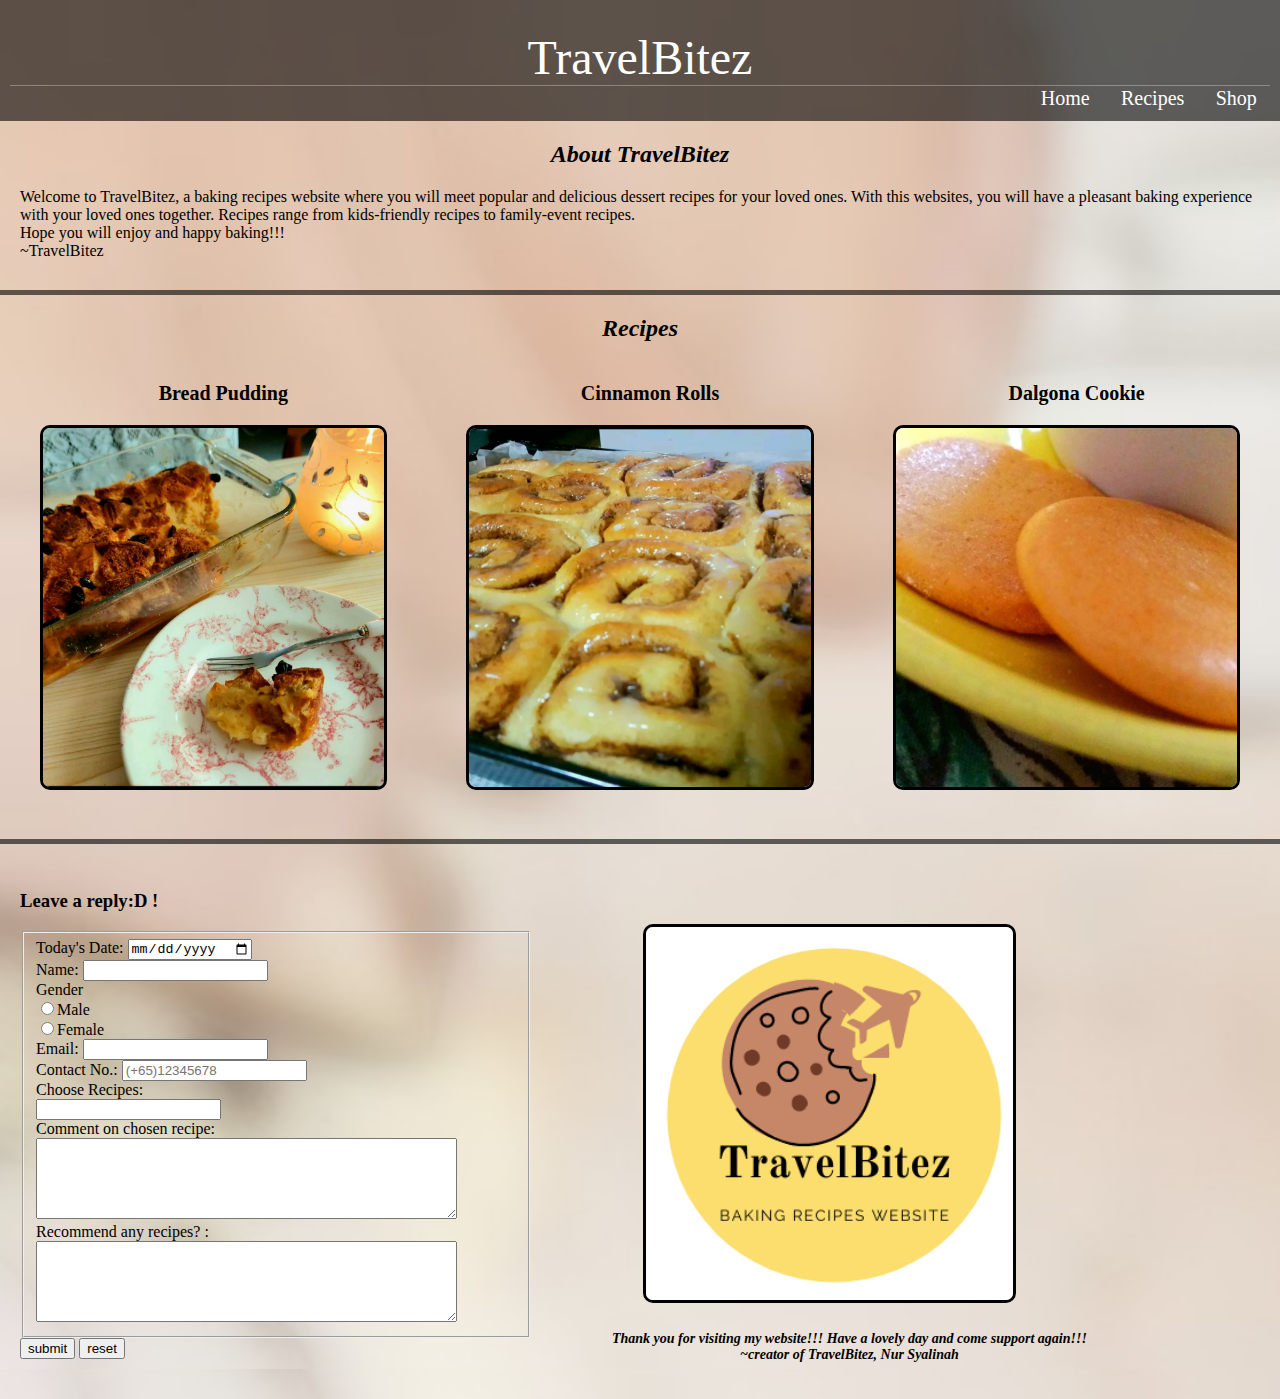
<file: index.html>
<!DOCTYPE html>
<html lang="en" dir="ltr">
  <head>
    <meta charset="utf-8">

    <title>TravelBitez</title>
    <link rel="stylesheet" href="page1.css">
  </head>
  <body>

      <header class="main-header">
        <h1>TravelBitez</h1>
        <nav class="navbar">
          <ul>
            <li><a href="index.html" class="current">Home</a></li>
            <li><a href="page2_1.html">Recipes</a></li>
            <li><a href="page3.html">Shop</a></li>
          </ul>
        </nav>
      </header>
      <h2>About TravelBitez</h2>
      <p>Welcome to TravelBitez, a baking recipes website where you will meet popular and delicious dessert recipes for your loved ones. With this websites, you will have a pleasant baking experience with your loved ones together. Recipes range from kids-friendly recipes to family-event recipes. <br>
      Hope you will enjoy and happy baking!!! <br>
    ~TravelBitez</p>
      <hr>
      <h2>Recipes</h2>
      <div class="images">
        <div class="colimg">
          <p>Bread Pudding</p>
          <img src="Images/Screenshot_20210714-102219_Instagram.jpg" style="width: 80%"; height="325" alt="">
        </div>
        <div class="colimg">
          <p>Cinnamon Rolls</p>
          <img src="Images/Screenshot_20210714-102227_Instagram.jpg" style='width: 80%'; height="325" alt="">
        </div>
        <div class="colimg">
          <p>Dalgona Cookie</p>
          <img src="Images/Screenshot_20210714-102234_Instagram.jpg" style="width: 80%"; height='325' alt="">
        </div>

      </div>
      <br>
      <hr>
      <div class="form1">
          <form method="get" action="FormProcessor2.html">
          <h3>Leave a reply:D !</h3>
          <fieldset>
            <label for="bdate">Today's Date:</label>
            <input type="date" id="bdate" name="bdate" value="" required / placeholder="dd/mm/yyyy">
            <br>
            <label for="names">Name:</label>
            <input type="text" id="names" name="names" value="" required/>
            <br>
            <label for="gender">Gender</label><br>
            <input type="radio" id='gender' name="gender" value="boy" required/>Male<br>
            <input type="radio" id="gender" name="gender" value="girl" required/>Female<br>
            <label for="email">Email:</label>
            <input type="text" id = "email" name="email" value="" required/><br>
            <label for="contact">Contact No.:</label>
            <input type="tel" id="contact" name="contact" value="" placeholder="(+65)12345678"  pattern="[0-9]{8}" required/>
            <br>
            <label for="recipe">Choose Recipes:</label> <br>
            <input list="recipes" id="recipe" name="recipe" required>
            <datalist id="recipes">
              <option value="Bread Pudding">
              <option value="Cinnamon Rolls">
              <option value="Dalgona Cookies">
            </datalist>
            <br>
            <label for="comment">Comment on chosen recipe:</label><br>
            <textarea id='comment' name="comment" rows="5" cols="50"></textarea>
            <br>
            <label for="feedback">Recommend any recipes? :</label><br>
            <textarea id='feedback' name="feedback" rows="5" cols="50"></textarea>

          </fieldset>
          <input type="submit" name="submit" value="submit">
          <input type="reset" name="reset" value="reset">
        </form>
      </div>
      <div class="logo">
        <div class="tblogo">
          <img src="Images/TravelBitez.png" alt="">
          <p>Thank you for visiting my website!!! Have a lovely day and come support again!!!<br>
          ~creator of TravelBitez, Nur Syalinah </p>
        </div>
      </div>

  </body>
</html>



<!-- Patch form with a form processor, and added description in recipes page -->
</file>
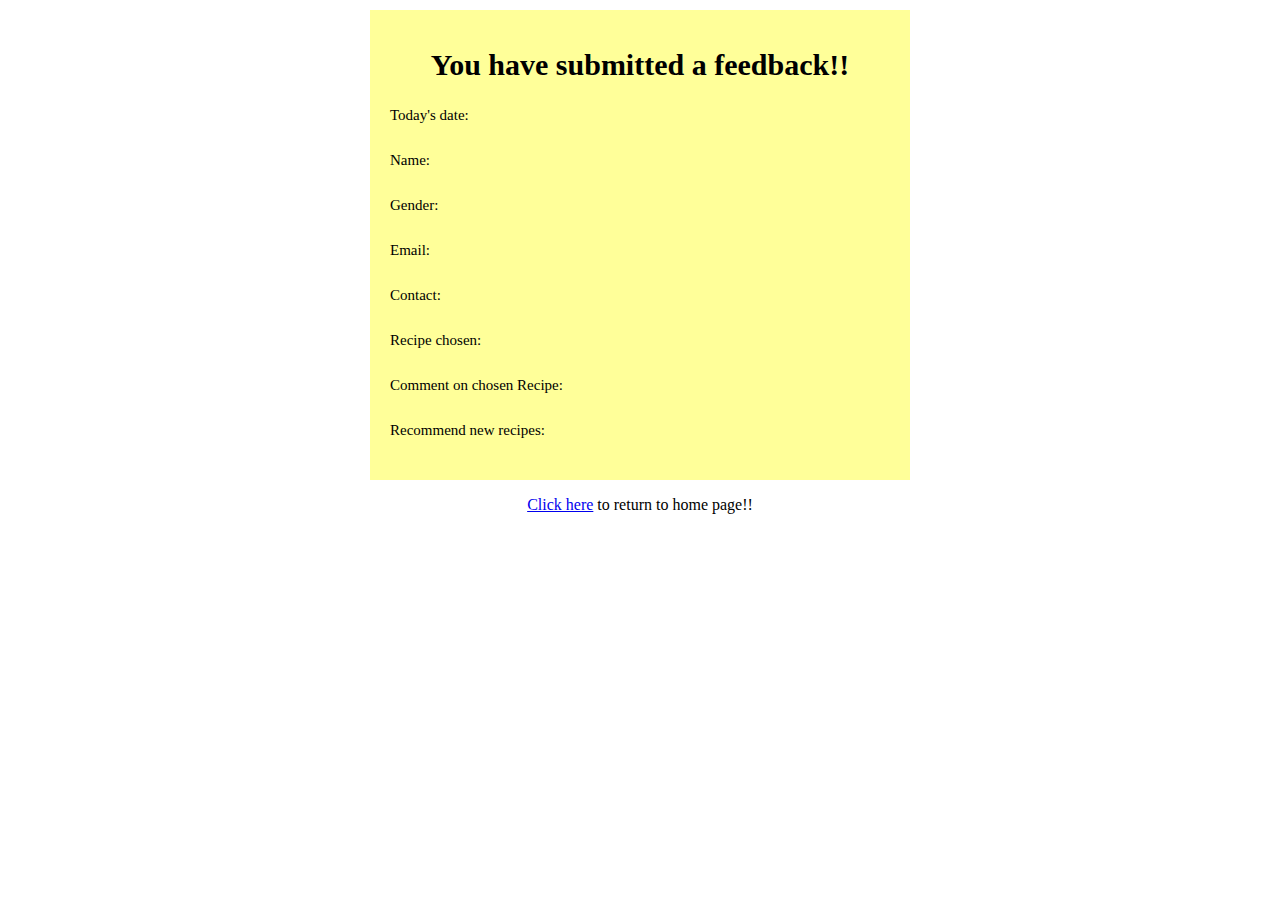
<file: FormProcessor2.html>
<!DOCTYPE html >
<html>
<head>
<title>Form Processor</title>
<style>
article {
		font-family:cursive;
		line-height:2em;
		font-size:15px;
		padding:20px;
		background-color:#FFFF99;
		margin:10px auto;
		width:500px;

}

 h1 { text-align:center }

.blank {
	font-weight:900;
}
.link{
	text-align: center;
}

</style>
</head>
<body>
<script type="text/javascript">
<!-- HIDE FROM INCOMPATIBLE BROWSERS

var formData = location.search;
formData = formData.substring(1, formData.length);
while (formData.indexOf("+") != -1) {
	formData = formData.replace("+", " ");
}
formData = unescape(formData);
var formArray = formData.split("&");
var para=new Array();
var age,color,gender;

function setColor(c){
	var allBlanks=document.getElementsByClassName("blank");

		for (i=0; i<allBlanks.length; i++)
			allBlanks[i].style.color=c;
}


// STOP HIDING FROM INCOMPATIBLE BROWSERS -->
</script>
<article>
<h1>You have submitted a feedback!!</h1>
<p>Today's date: <span id="bdate" class="blank"></span> </p>
<p>Name: <span id='names' class="blank"></span></p>
<p>Gender: <span id="gender" class="blank"></span></p>
<p>	Email: <span id="email" class="blank"></span> </p>
<p>Contact: <span id="contact" class="blank"></span> </p>
<p>Recipe chosen: <span id="recipe" class="blank"></span> </p>
<p>Comment on chosen Recipe: <span id="comment" class="blank"></span> </p>
<p>Recommend new recipes: <span id="feedback" class="blank"></span> </p>
</article>
<script>
for (var i=0; i < formArray.length; ++i) {

	para=formArray[i].split("=");

	switch (para[0]) {
		case "bdate": //d=para[1].split("-");
					  //document.getElementById("bdate").innerHTML=d[2]+"/"+d[1]+"/"+d[0];
					  dd=new Date(para[1]);
					  document.getElementById("bdate").innerHTML=dd.toDateString();
					  break;
	  case "names":
					document.getElementById("names").innerHTML=para[1];
					break

	  	break;
		case "gender":
					document.getElementById("gender").innerHTML=para[1];
					gender=para[1];
					break;
		case "email":
					document.getElementById("email").innerHTML=para[1];
					break;

		case "contact":
					document.getElementById("contact").innerHTML=para[1];
					break;

		case "recipe":
					document.getElementById("recipe").innerHTML=para[1];
					break;
	  case "comment":
					document.getElementById("comment").innerHTML=para[1];
					break;
		case "feedback":
					document.getElementById("feedback").innerHTML=para[1];
					break;

    }

}

setColor(color);

</script>
<div class="link">
	<p> <a href="index.html">Click here</a> to return to home page!!</p>
</div>

</body>
</html>
</file>
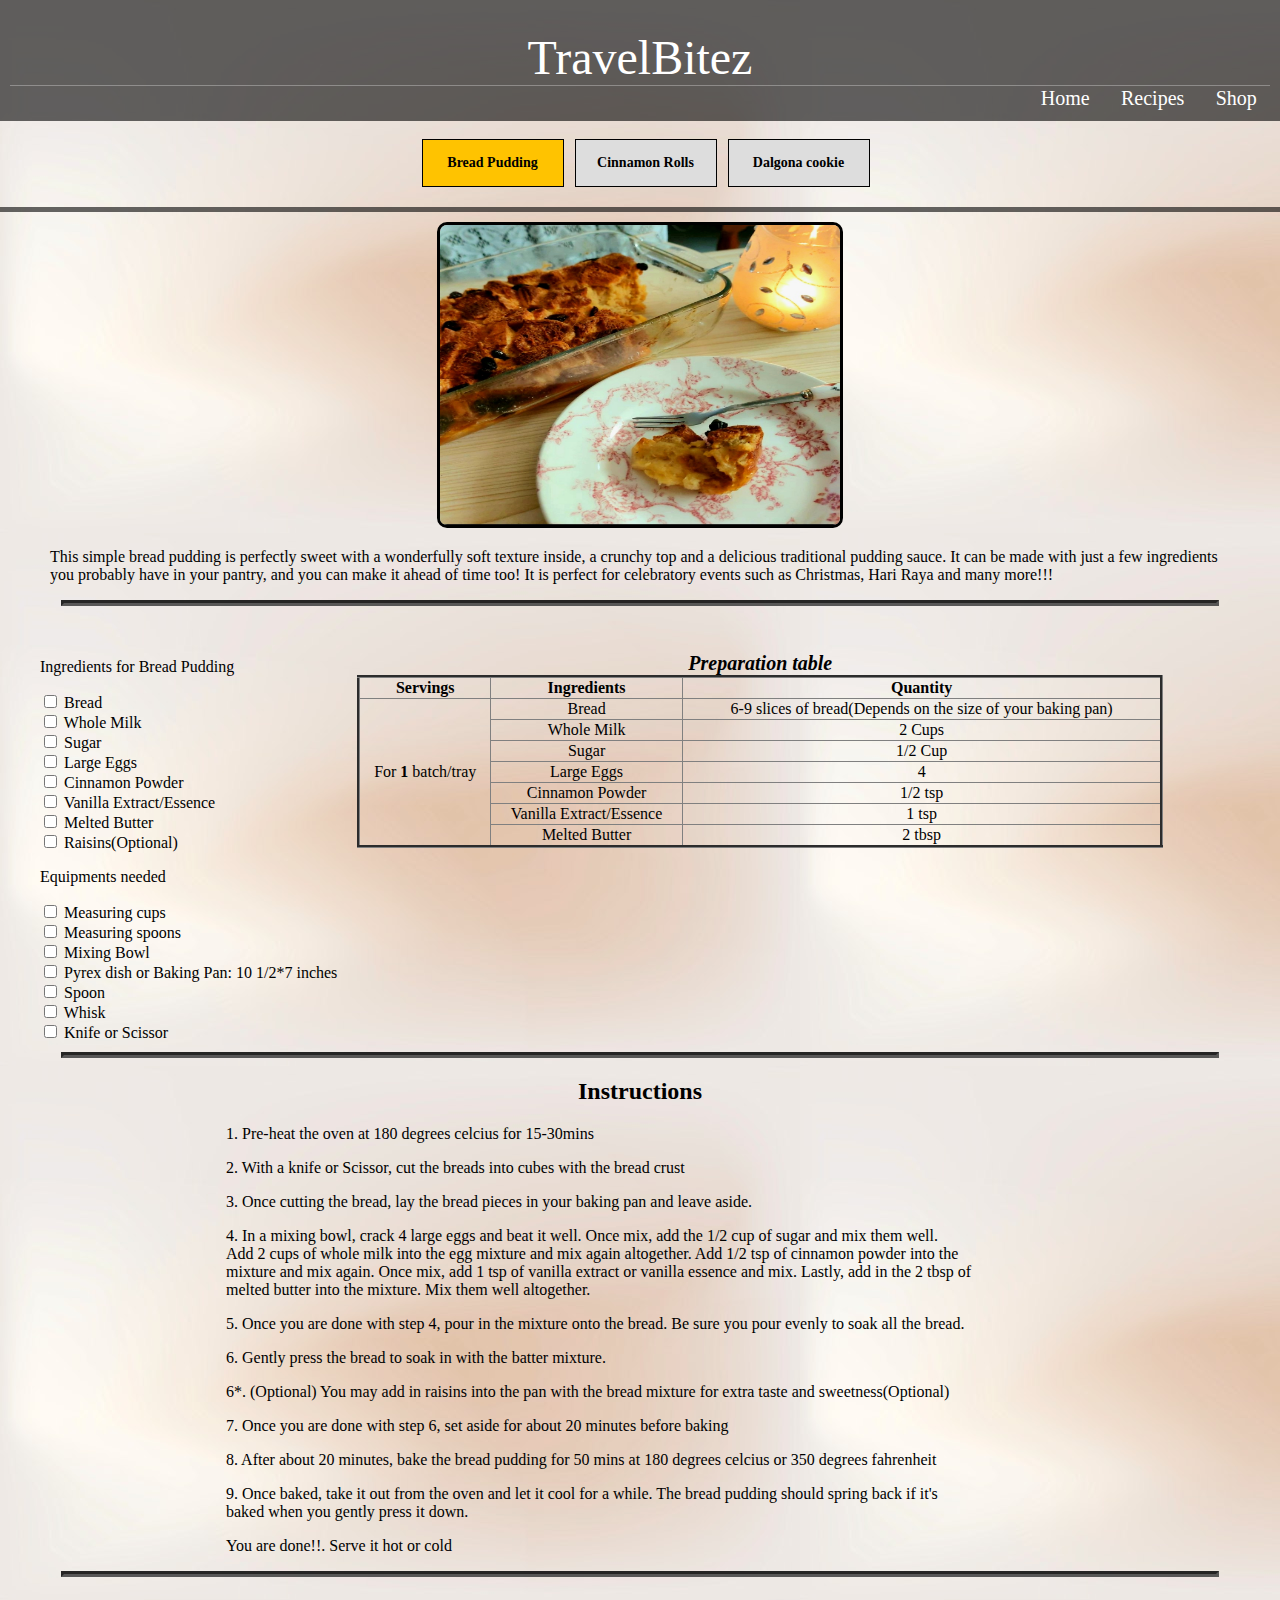
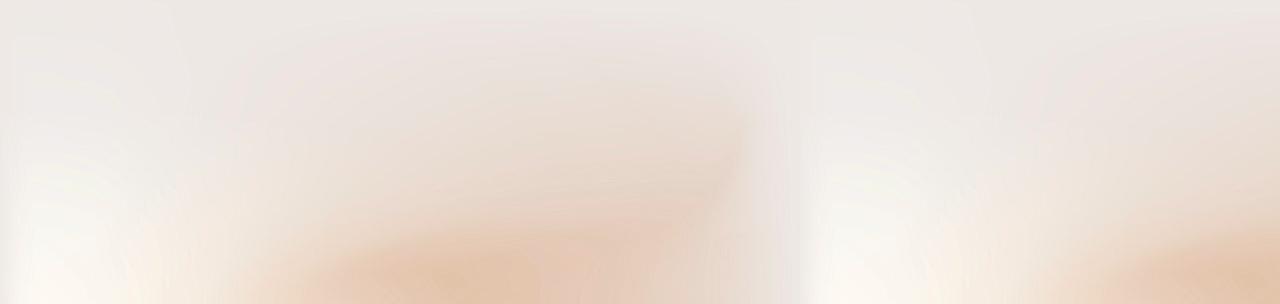
<file: page2_1.html>
<!DOCTYPE html>
<html lang="en" dir="ltr">
  <head>
    <meta charset="utf-8">
    <title>Bread Pudding</title>
    <link rel="stylesheet" href="page2.css">
  </head>
  <body>
    <header class="main-header">
      <h1>TravelBitez</h1>
      <nav class="navbar">
        <ul>
          <li><a href="index.html" class="">Home</a></li>
          <li><a href="page2_1.html">Recipes</a></li>
          <li><a href="page3.html">Shop</a></li>
        </ul>
      </nav>
    </header>
    <br>
    <div class="menu">

      <ul>
        <li><a href="#" class="active">Bread Pudding</a></li>
        <li><a href="page2_2.html" class="">Cinnamon Rolls</a></li>
        <li><a href="page2_3.html" class="">Dalgona cookie</a></li>
      </ul>

    </div>
    <br>
    <div class="image">
      <div class="img1">
        <img src="Images/Screenshot_20210714-102219_Instagram.jpg" id = 'images' width=300 height=250 ; alt="">
      </div>
    </div>

    <div class="desc">
      <p>This simple bread pudding is perfectly sweet with a wonderfully soft texture inside, a crunchy top and a delicious traditional pudding sauce. It can be made with just a few ingredients you probably have in your pantry, and you can make it ahead of time too! It is perfect for celebratory events such as Christmas, Hari Raya and many more!!!
    </p>
    </div>

<hr>
    <br>
    <div class="checklist">
      <p>Ingredients for Bread Pudding</p>
      <input type="checkbox" id="ingredient1"name="ingredient1" value="">
      <label for="ingredient1">Bread</label><br>
      <input type="checkbox" id="ingredient2"name="ingredient2" value="">
      <label for="ingredient2">Whole Milk</label><br>
      <input type="checkbox" id="ingredient3"name="ingredient3" value="">
      <label for="ingredient3">Sugar</label><br>
      <input type="checkbox" id="ingredient4"name="ingredient4" value="">
      <label for="ingredient4">Large Eggs</label><br>
      <input type="checkbox" id="ingredient5"name="ingredient5" value="">
      <label for="ingredient5">Cinnamon Powder</label><br>
      <input type="checkbox" id="ingredient6"name="ingredient6" value="">
      <label for="ingredient5">Vanilla Extract/Essence</label><br>
      <input type="checkbox" id="ingredient7"name="ingredient7" value="">
      <label for="ingredient5">Melted Butter</label><br>
      <input type="checkbox" id="ingredient8"name="ingredient8" value="">
      <label for="ingredient5">Raisins(Optional)</label><br>
      <p>Equipments needed</p>
      <input type="checkbox" name="item1" value="">
      <label for="item1">Measuring cups</label><br>
      <input type="checkbox" name="item2" value="">
      <label for="item2">Measuring spoons</label><br>
      <input type="checkbox" name="item3" value="">
      <label for="item3">Mixing Bowl</label><br>
      <input type="checkbox" name="item4" value="">
      <label for="item4">Pyrex dish or Baking Pan: 10 1/2*7 inches</label><br>
      <input type="checkbox" name="item5" value="">
      <label for="item5">Spoon</label><br>
      <input type="checkbox" name="item6" value="">
      <label for="item6">Whisk</label><br>
      <input type="checkbox" name="item7" value="">
      <label for="item7">Knife or Scissor</label><br>
    </div>

    <div class="table">
      <table border="1" style="min-width:65%">
        <caption style="font-weight:bold;font-style:italic;font-size:20px">Preparation table</caption>
        <tr>
          <th>Servings</th>
          <th>Ingredients</th>
          <th>Quantity</th>
        </tr>

        <tr>
          <td rowspan="16">For <span style="font-weight:bold">1</span> batch/tray</td>
          <td>Bread</td>
          <td>6-9 slices of bread(Depends on the size of your baking pan)</td>
        </tr>
        <tr>
          <td>Whole Milk</td>
          <td>2 Cups</td>
        </tr>
        <tr>
          <td>Sugar</td>
          <td>1/2 Cup</td>
        </tr>
        <tr>
          <td>Large Eggs</td>
          <td>4</td>
        </tr>
        <tr>
          <td>Cinnamon Powder</td>
          <td>1/2 tsp</td>
        </tr>
        <tr>
          <td>Vanilla Extract/Essence</td>
          <td>1 tsp</td>
        </tr>
        <tr>
          <td>Melted Butter</td>
          <td>2 tbsp</td>
        </tr>

      </table>

    </div>
    <hr>
    <h2>Instructions</h2>
    <div class="steps">
      <p>1. Pre-heat the oven at 180 degrees celcius for 15-30mins</p>
      <p>2. With a knife or Scissor, cut the breads into cubes with the bread crust</p>
      <p>3. Once cutting the bread, lay the bread pieces in your baking pan and leave aside.</p>
      <p>4. In a mixing bowl, crack 4 large eggs and beat it well. Once mix, add the 1/2 cup of sugar and mix them well. <br>
        Add 2 cups of whole milk into the egg mixture and mix again altogether. Add 1/2 tsp of cinnamon powder into the <br>
        mixture and mix again. Once mix, add 1 tsp of vanilla extract or vanilla essence and mix. Lastly, add in the 2 tbsp of <br>
        melted butter into the mixture. Mix them well altogether.</p>
      <p>5. Once you are done with step 4, pour in the mixture onto the bread. Be sure you pour evenly to soak all the bread.</p>
      <p>6. Gently press the bread to soak in with the batter mixture.</p>
      <p>6*. (Optional) You may add in raisins into the pan with the bread mixture for extra taste and sweetness(Optional) </p>
      <p>7. Once you are done with step 6, set aside for about 20 minutes before baking</p>
      <p>8. After about 20 minutes, bake the bread pudding for 50 mins at 180 degrees celcius or 350 degrees fahrenheit</p>
      <p>9. Once baked, take it out from the oven and let it cool for a while. The bread pudding should spring back if it's <br>
      baked when you gently press it down.</p>
      <p>You are done!!. Serve it hot or cold</p>


    </div>

  <hr>
  <iframe width="560" height="315" src="https://www.youtube.com/embed/v9KDlxIkH5I" title="YouTube video player" frameborder="0" allow="accelerometer; autoplay; clipboard-write; encrypted-media; gyroscope; picture-in-picture" allowfullscreen>
  </iframe>
  </body>
</html>
</file>
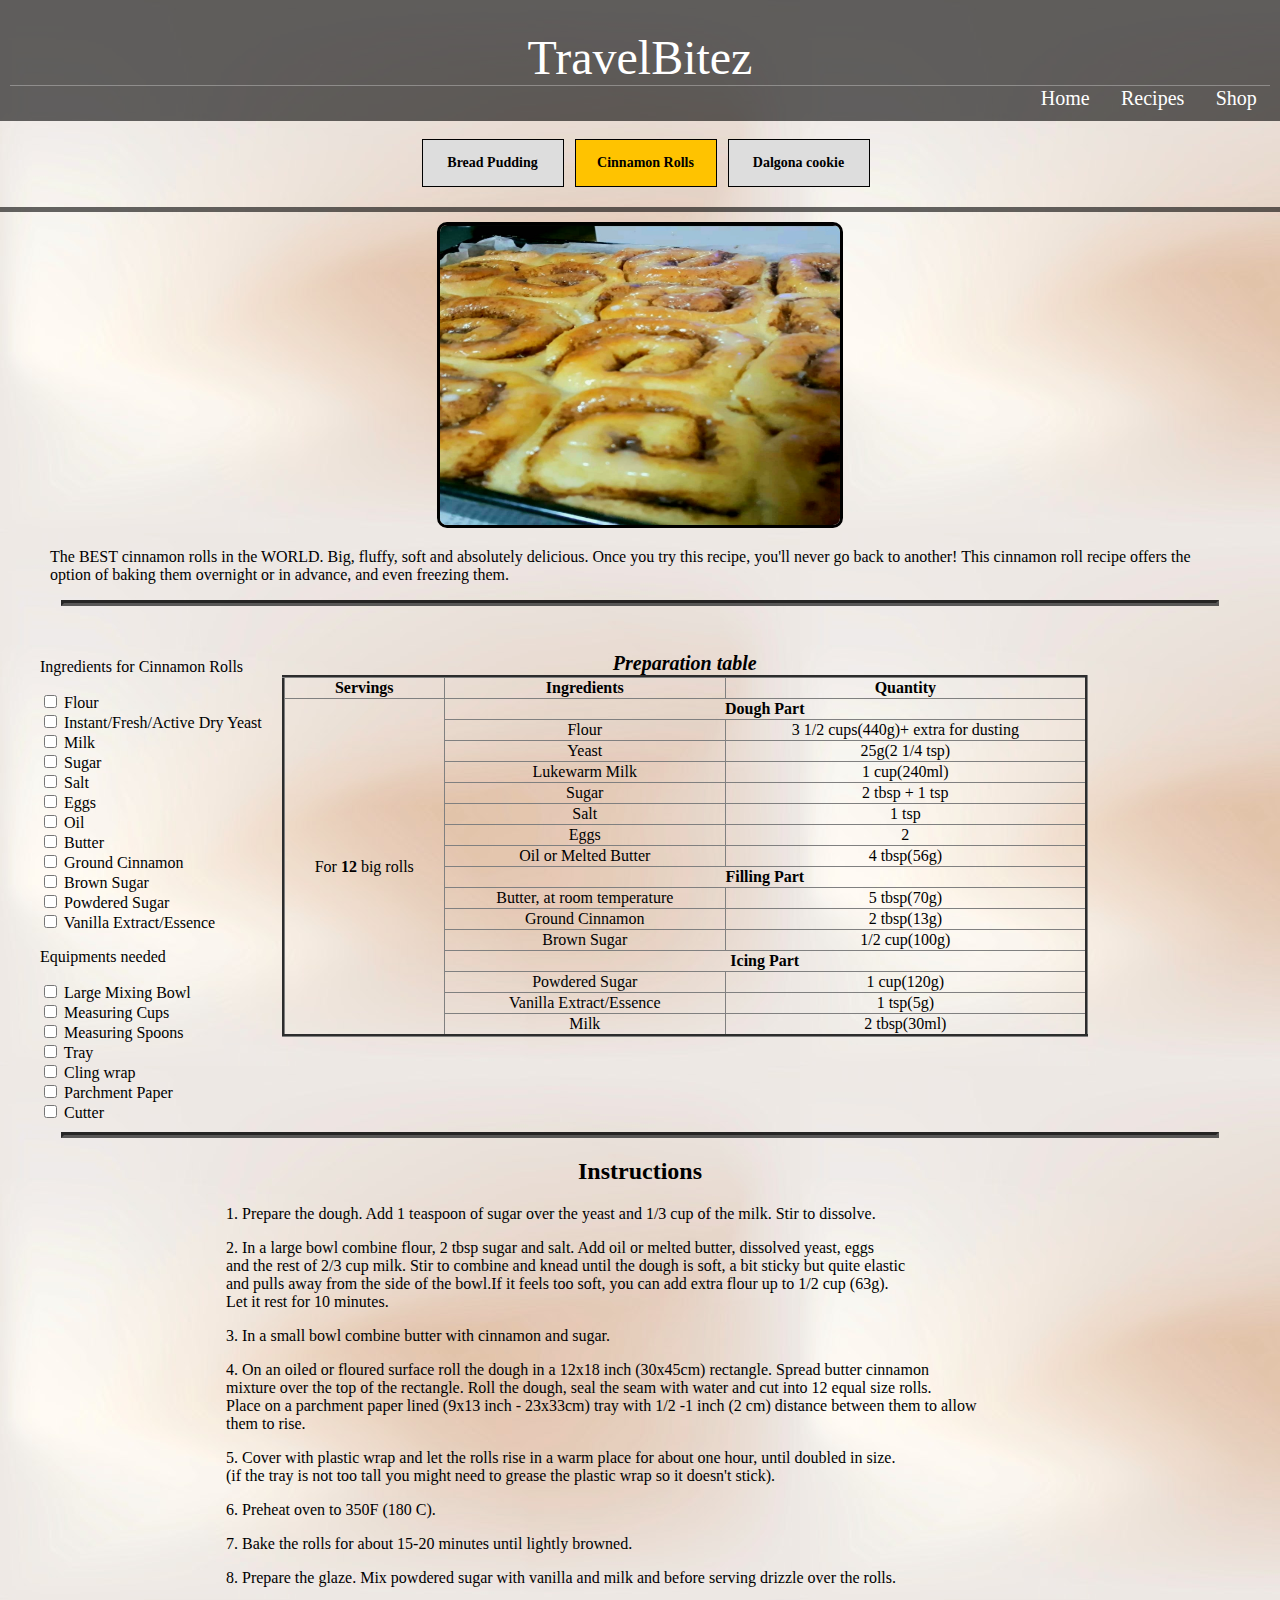
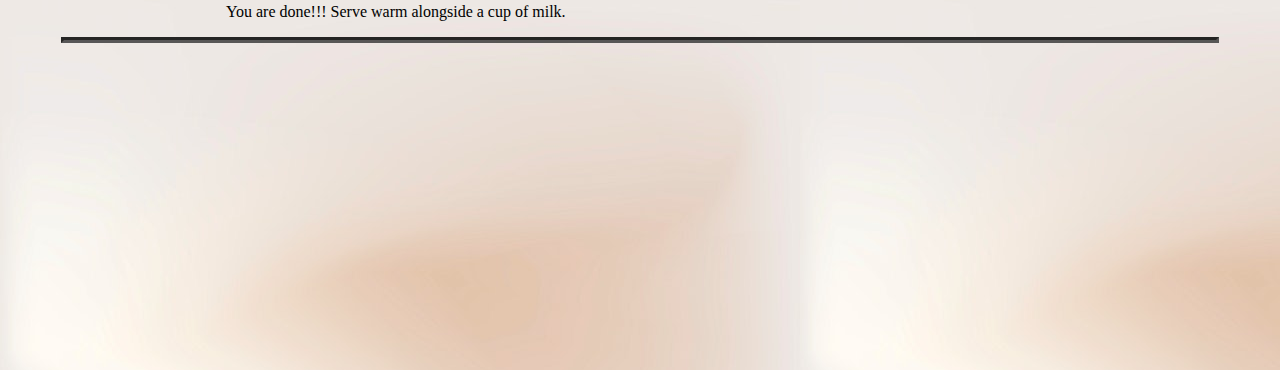
<file: page2_2.html>
<!DOCTYPE html>
<html lang="en" dir="ltr">
  <head>
    <meta charset="utf-8">
    <title>Cinnamon rolls</title>
    <link rel="stylesheet" href="page2.css">
  </head>
  <body>

    <header class="main-header">
      <h1>TravelBitez</h1>
      <nav class="navbar">
        <ul>
          <li><a href="index.html" class="">Home</a></li>
          <li><a href="page2_1.html">Recipes</a></li>
          <li><a href="page3.html">Shop</a></li>
        </ul>
      </nav>
    </header>
    <br>
    <div class="menu">

      <ul>
        <li><a href="page2_1.html" class="">Bread Pudding</a></li>
        <li><a href="#" class="active">Cinnamon Rolls</a></li>
        <li><a href="page2_3.html" class="">Dalgona cookie</a></li>
      </ul>

    </div>
    <br>
    <div class="image">
      <div class="img1">
        <img src="Images/Screenshot_20210714-102227_Instagram.jpg" id = 'images' width=300 height=250 ; alt="">

      </div>

    </div>
    <div class="desc">
      <p>The BEST cinnamon rolls in the WORLD. Big, fluffy, soft and absolutely delicious. Once you try this recipe, you'll never go back to another! This cinnamon roll recipe offers the option of baking them overnight or in advance, and even freezing them.</p>
    </div>
<hr>
    <br>
    <div class="checklist">
      <p>Ingredients for Cinnamon Rolls</p>
      <input type="checkbox" id="ingredient1"name="ingredient1" value="">
      <label for="ingredient1">Flour</label><br>
      <input type="checkbox" id="ingredient2"name="ingredient2" value="">
      <label for="ingredient2">Instant/Fresh/Active Dry Yeast</label><br>
      <input type="checkbox" id="ingredient3"name="ingredient3" value="">
      <label for="ingredient3">Milk</label><br>
      <input type="checkbox" id="ingredient4"name="ingredient4" value="">
      <label for="ingredient4">Sugar</label><br>
      <input type="checkbox" id="ingredient5"name="ingredient5" value="">
      <label for="ingredient5">Salt</label><br>
      <input type="checkbox" id="ingredient6"name="ingredient5" value="">
      <label for="ingredient5">Eggs</label><br>
      <input type="checkbox" id="ingredient7"name="ingredient5" value="">
      <label for="ingredient5">Oil</label><br>
      <input type="checkbox" id="ingredient8"name="ingredient5" value="">
      <label for="ingredient5">Butter</label><br>
      <input type="checkbox" id="ingredient9"name="ingredient5" value="">
      <label for="ingredient5">Ground Cinnamon</label><br>
      <input type="checkbox" id="ingredient10"name="ingredient5" value="">
      <label for="ingredient5">Brown Sugar</label><br>
      <input type="checkbox" id="ingredient11"name="ingredient5" value="">
      <label for="ingredient5">Powdered Sugar</label><br>
      <input type="checkbox" id="ingredient12"name="ingredient5" value="">
      <label for="ingredient5">Vanilla Extract/Essence</label><br>

      <p>Equipments needed</p>
      <input type="checkbox" name="item1" value="">
      <label for="item1">Large Mixing Bowl</label><br>
      <input type="checkbox" name="item2" value="">
      <label for="item2">Measuring Cups</label><br>
      <input type="checkbox" name="item3" value="">
      <label for="item3">Measuring Spoons</label><br>
      <input type="checkbox" name="item4" value="">
      <label for="item4">Tray</label><br>
      <input type="checkbox" name="item5" value="">
      <label for="item5">Cling wrap</label><br>
      <input type="checkbox" name="item6" value="">
      <label for="item6">Parchment Paper</label><br>
      <input type="checkbox" name="item7" value="">
      <label for="item6">Cutter</label><br>
    </div>

    <div class="table">
      <table border="1" style="min-width:65%">
        <caption style="font-weight:bold;font-style:italic;font-size:20px">Preparation table</caption>
        <tr>
          <th>Servings</th>
          <th>Ingredients</th>
          <th>Quantity</th>
        </tr>

        <tr>
          <td rowspan="16">For <span style="font-weight:bold">12</span> big rolls</td>
          <td colspan="2" style="font-weight:bold">Dough Part</td>
        </tr>
        <tr>
          <td>Flour</td>
          <td>3 1/2 cups(440g)+ extra for dusting</td>
        </tr>
        <tr>
          <td>Yeast</td>
          <td>25g(2 1/4 tsp)</td>
        </tr>
        <tr>
          <td>Lukewarm Milk</td>
          <td>1 cup(240ml)</td>
        </tr>
        <tr>
          <td>Sugar</td>
          <td>2 tbsp + 1 tsp</td>
        </tr>
        <tr>
          <td>Salt</td>
          <td>1 tsp</td>
        </tr>
        <tr>
          <td>Eggs</td>
          <td>2</td>
        </tr>
        <tr>
          <td>Oil or Melted Butter</td>
          <td>4 tbsp(56g)</td>
        </tr>
        <tr>
          <td colspan="2" style="font-weight:bold">Filling Part</td>
        </tr>
        <tr>
          <td>Butter, at room temperature</td>
          <td>5 tbsp(70g)</td>
        </tr>
        <tr>
          <td>Ground Cinnamon</td>
          <td>2 tbsp(13g)</td>
        </tr>
        <tr>
          <td>Brown Sugar</td>
          <td>1/2 cup(100g)</td>
        </tr>
        <tr>
          <td colspan="2" style="font-weight:bold">Icing Part</td>
        </tr>
        <tr>
          <td>Powdered Sugar</td>
          <td>1 cup(120g)</td>
        </tr>
        <tr>
          <td>Vanilla Extract/Essence</td>
          <td>1 tsp(5g)</td>
        </tr>
        <tr>
          <td>Milk</td>
          <td>2 tbsp(30ml)</td>
        </tr>
      </table>

    </div>
    <br>
    <hr>
    <h2>Instructions</h2>
    <div class="steps">

      <p>1. Prepare the dough. Add 1 teaspoon of sugar over the yeast and 1/3 cup of the milk. Stir to dissolve.</p>
      <p>2. In a large bowl combine flour, 2 tbsp sugar and salt. Add oil or melted butter, dissolved yeast, eggs <br>
        and the rest of 2/3 cup milk. Stir to combine and knead until the dough is soft, a bit sticky but quite elastic <br>
        and pulls away from the side of the bowl.If it feels too soft, you can add extra flour up to 1/2 cup (63g). <br>
        Let it rest for 10 minutes.</p>
      <p>3. In a small bowl combine butter with cinnamon and sugar.</p>
      <p>4. On an oiled or floured surface roll the dough in a 12x18 inch (30x45cm) rectangle. Spread butter cinnamon <br>
         mixture over the top of the rectangle. Roll the dough, seal the seam with water and cut into 12 equal size rolls.<br>
         Place on a parchment paper lined (9x13 inch - 23x33cm) tray with 1/2 -1 inch (2 cm) distance between them to allow <br>
         them to rise.</p>

      <p>5.  Cover with plastic wrap and let the rolls rise in a warm place for about one hour, until doubled in size. <br>
        (if the tray is not too tall you might need to grease the plastic wrap so it doesn't stick).</p>
      <p>6. Preheat oven to 350F (180 C).</p>
      <p>7. Bake the rolls for about 15-20 minutes until lightly browned.</p>
      <p>8. Prepare the glaze. Mix powdered sugar with vanilla and milk and before serving drizzle over the rolls.</p>
      <p>You are done!!! Serve warm alongside a cup of milk.</p>

    </div>

    <hr>
    <iframe width="560" height="315" src="https://www.youtube.com/embed/BGZ21ERf9u8" title="YouTube video player" frameborder="0" allow="accelerometer; autoplay; clipboard-write; encrypted-media; gyroscope; picture-in-picture" allowfullscreen>
    </iframe>
  </body>
</html>
</file>
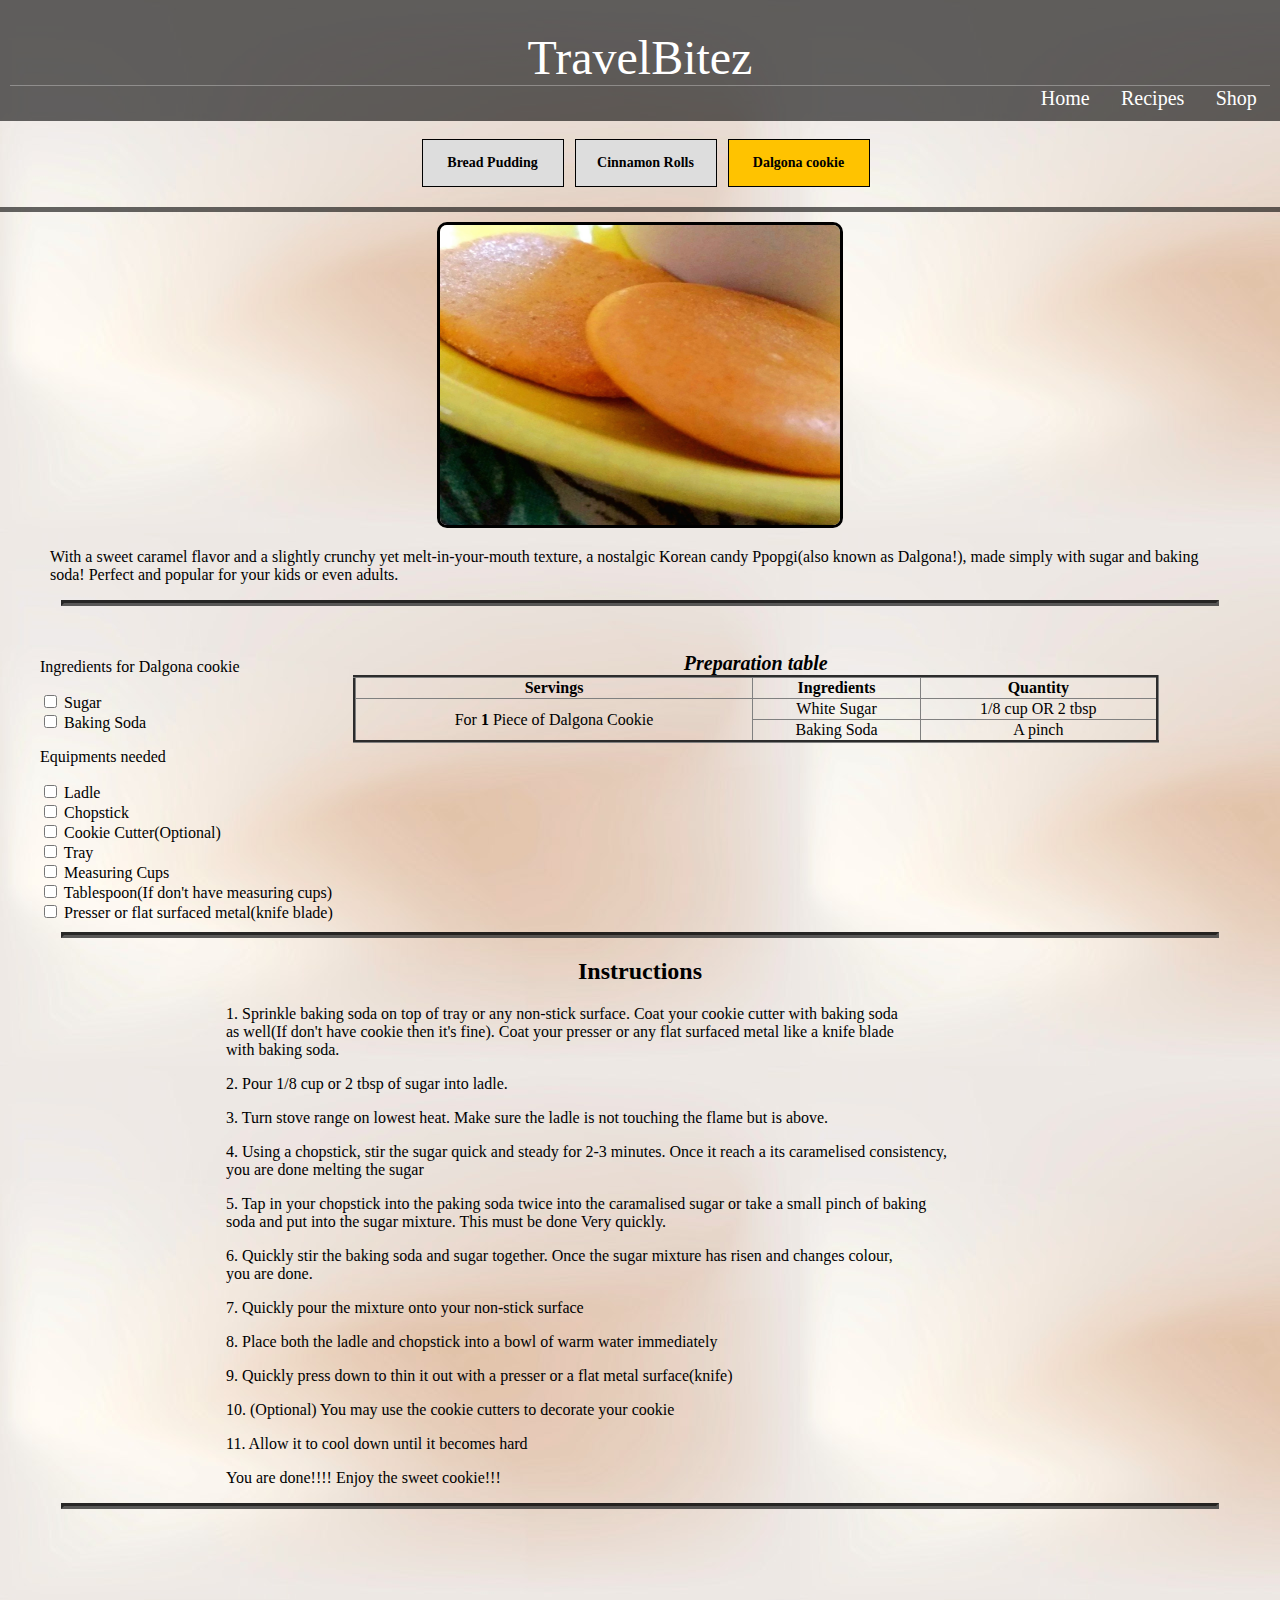
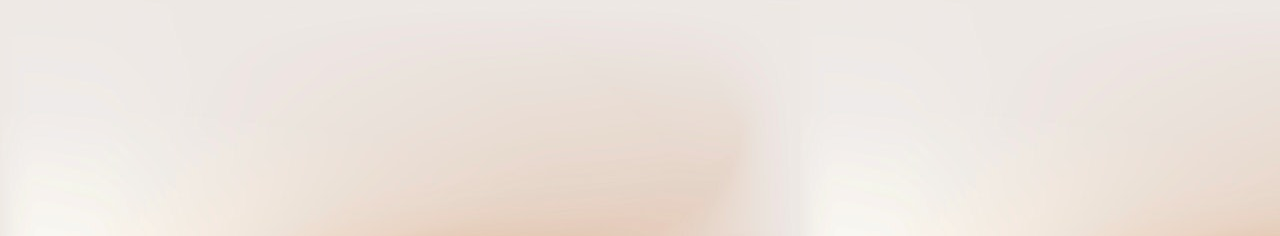
<file: page2_3.html>
<!DOCTYPE html>
<html lang="en" dir="ltr">
  <head>
    <meta charset="utf-8">
    <title>Dalgona cookie</title>
    <link rel="stylesheet" href="page2.css">
  </head>
  <body>

    <header class="main-header">
      <h1>TravelBitez</h1>
      <nav class="navbar">
        <ul>
          <li><a href="index.html" class="">Home</a></li>
          <li><a href="page2_1.html">Recipes</a></li>
          <li><a href="page3.html">Shop</a></li>
        </ul>
      </nav>
    </header>
    <br>
    <div class="menu">

      <ul>
        <li><a href="page2_1.html" class="">Bread Pudding</a></li>
        <li><a href="page2_2.html" class="">Cinnamon Rolls</a></li>
        <li><a href="#" class="active">Dalgona cookie</a></li>
      </ul>

    </div>
    <br>
    <div class="image">
      <div class="img1">
        <img src="Images/Screenshot_20210714-102234_Instagram.jpg" id = 'images' width=300 height=250 ; alt="">

      </div>

    </div>

    <div class="desc">
      <p>With a sweet caramel flavor and a slightly crunchy yet melt-in-your-mouth texture, a nostalgic Korean candy Ppopgi(also known as Dalgona!), made simply with sugar and baking soda! Perfect and popular for your kids or even adults.</p>
    </div>

    <hr>

    <br>
    <div class="checklist">
      <p>Ingredients for Dalgona cookie</p>
      <input type="checkbox" id="ingredient1"name="ingredient1" value="">
      <label for="ingredient1">Sugar</label><br>
      <input type="checkbox" id="ingredient2"name="ingredient2" value="">
      <label for="ingredient2">Baking Soda</label><br>
      <p>Equipments needed</p>
      <input type="checkbox" name="item1" value="">
      <label for="item1">Ladle</label><br>
      <input type="checkbox" name="item2" value="">
      <label for="item2">Chopstick</label><br>
      <input type="checkbox" name="item3" value="">
      <label for="item3">Cookie Cutter(Optional)</label><br>
      <input type="checkbox" name="item4" value="">
      <label for="item4">Tray</label><br>
      <input type="checkbox" name="item5" value="">
      <label for="item5">Measuring Cups</label><br>
      <input type="checkbox" name="item6" value="">
      <label for="item6">Tablespoon(If don't have measuring cups)</label><br>
      <input type="checkbox" name="item7" value="">
      <label for="item7">Presser or flat surfaced metal(knife blade)</label><br>

    </div>

    <div class="table">
      <table border="1" style="min-width:65%">
        <caption style="font-weight:bold;font-style:italic;font-size:20px">Preparation table</caption>
        <tr>
          <th>Servings</th>
          <th>Ingredients</th>
          <th>Quantity</th>

        </tr>
        <tr>
          <td rowspan="2">For <span style="font-weight:bold">1</span> Piece of Dalgona Cookie</td>
          <td>White Sugar</td>
          <td>1/8 cup OR 2 tbsp</td>
        </tr>
        <tr>
          <td>Baking Soda</td>
          <td>A pinch</td>

        </tr>

      </table>

    </div>
    <hr>
    <h2>Instructions</h2>
    <div class="steps">
      <p>1. Sprinkle baking soda on top of tray or any non-stick surface. Coat your cookie cutter with baking soda <br>
      as well(If don't have cookie then it's fine). Coat your presser or any flat surfaced metal like a knife blade <br>
      with baking soda.</p>
      <p>2. Pour 1/8 cup or 2 tbsp of sugar into ladle. </p>
      <p>3. Turn stove range on lowest heat. Make sure the ladle is not touching the flame but is above.</p>
      <p>4. Using a chopstick, stir the sugar quick and steady for 2-3 minutes. Once it reach a its caramelised consistency,<br>
      you are done melting the sugar </p>
      <p>5. Tap in your chopstick into the paking soda twice into the caramalised sugar or take a small pinch of baking <br>
      soda and put into the sugar mixture. This must be done Very quickly.</p>
      <p>6. Quickly stir the baking soda and sugar together. Once the sugar mixture has risen and changes colour, <br>
      you are done.</p>
      <p>7. Quickly pour the mixture onto your non-stick surface</p>
      <p>8. Place both the ladle and chopstick into a bowl of warm water immediately</p>
      <p>9. Quickly press down to thin it out with a presser or a flat metal surface(knife)</p>
      <p>10. (Optional) You may use the cookie cutters to decorate your cookie</p>
      <p>11. Allow it to cool down until it becomes hard</p>
      <p>You are done!!!! Enjoy the sweet cookie!!!</p>




    </div>

    <hr>
    <iframe width="560" height="315" src="https://www.youtube.com/embed/k7goX7b1hJE" title="YouTube video player" frameborder="0" allow="accelerometer; autoplay; clipboard-write; encrypted-media; gyroscope; picture-in-picture" allowfullscreen>
    </iframe>
  </body>
</html>
</file>
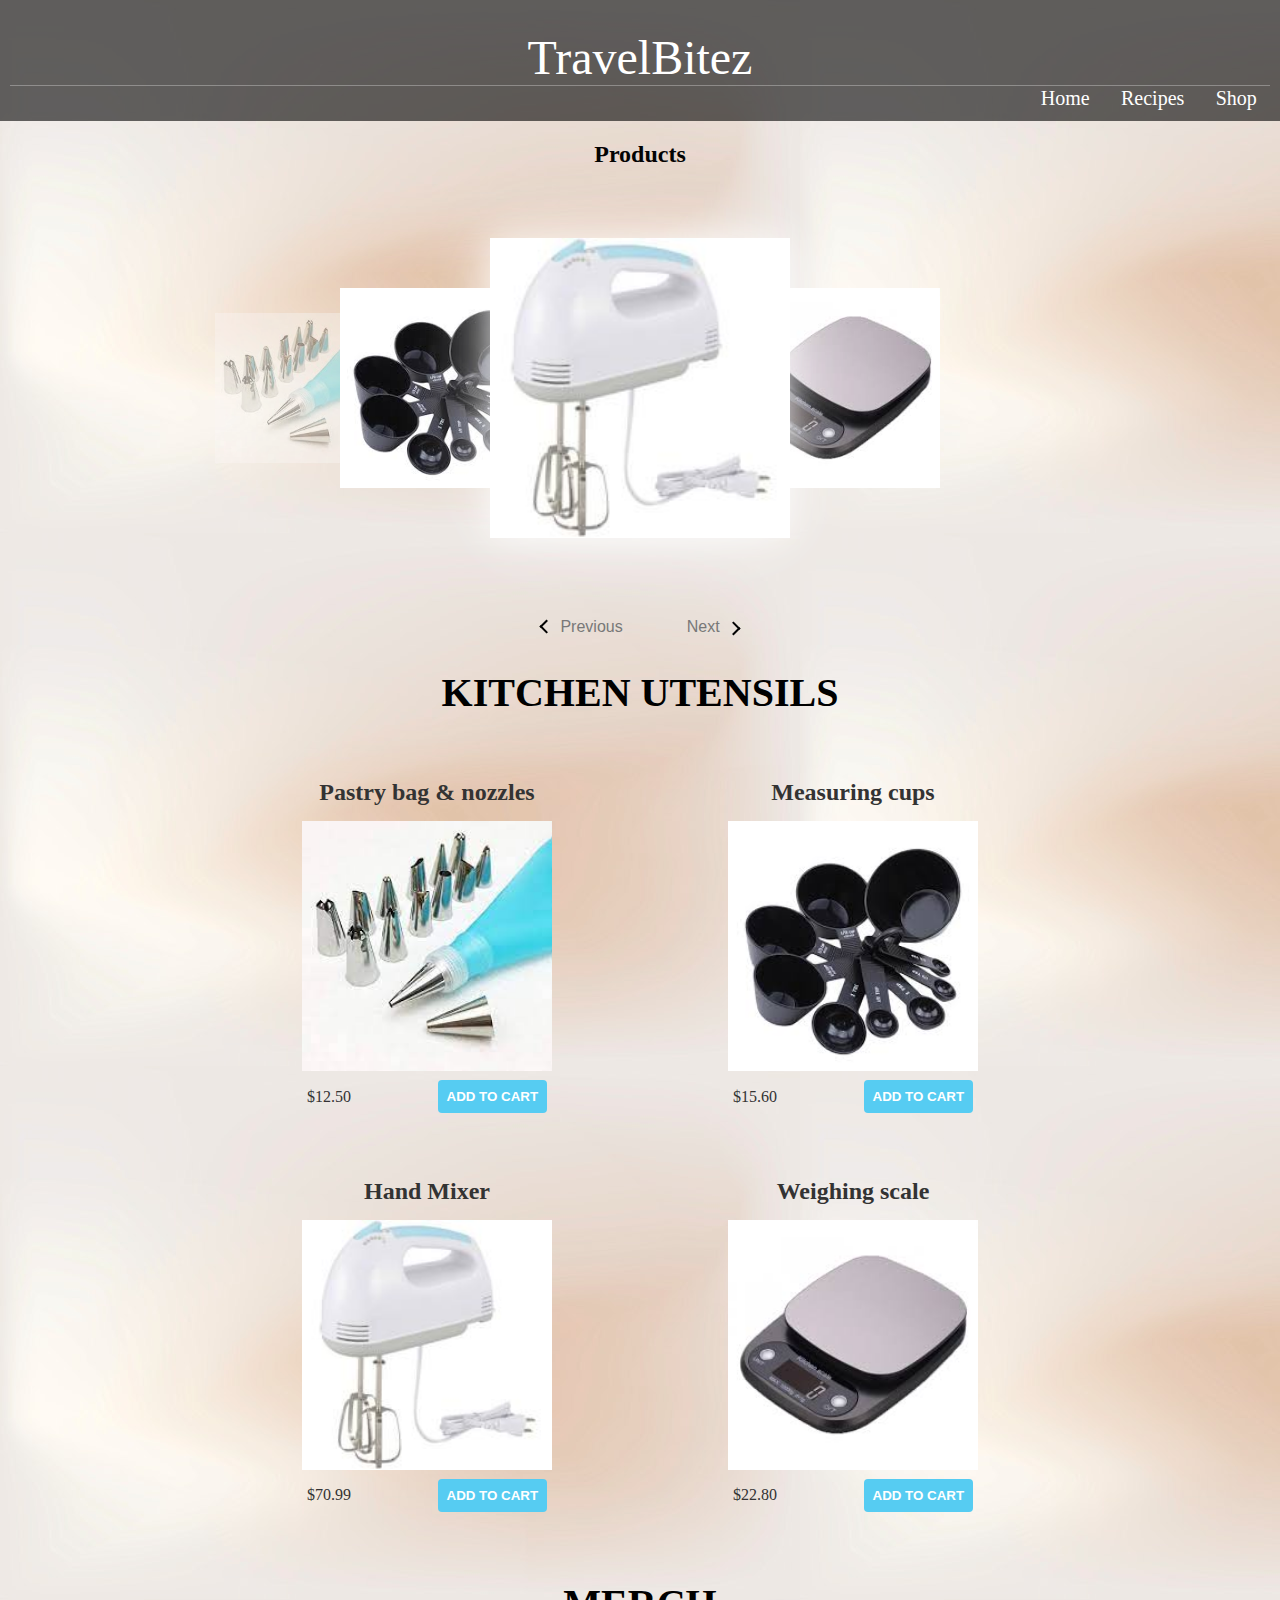
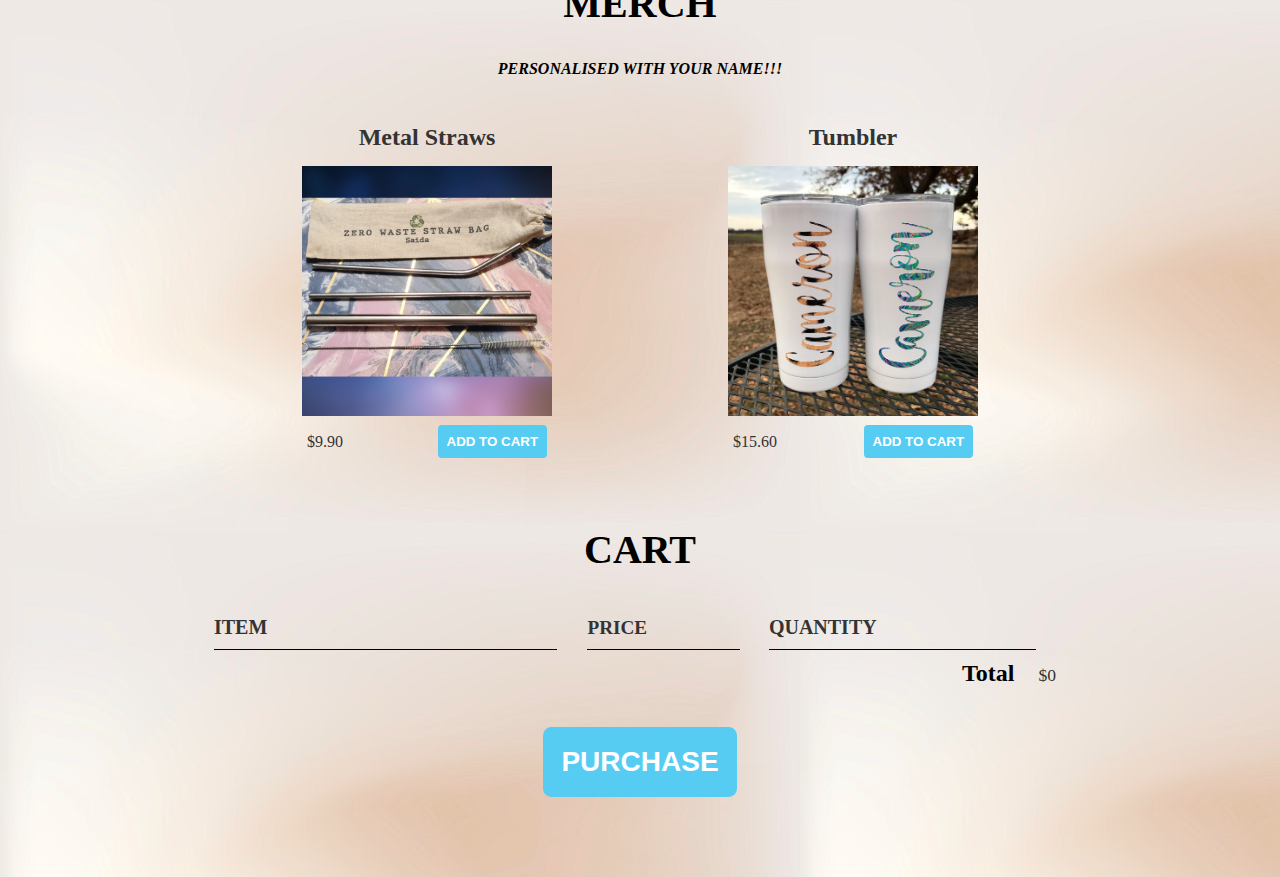
<file: page3.html>
<!DOCTYPE html>
<html>
    <head>
        <title>Products| Merch | Store</title>
        <meta name="description" content="This is the description">
        <link rel="stylesheet" href="shop.css" />
        <script src="shop.js" async></script>
    </head>
    <body>

      <header class="main-header">
        <h1>TravelBitez</h1>
        <nav class="navbar">
          <ul>
            <li><a href="index.html" class="">Home</a></li>
            <li><a href="page2_1.html">Recipes</a></li>
            <li><a href="#">Shop</a></li>
          </ul>
        </nav>
      </header>
      <h2 style="color:Black;font-weight:bold;">Products</h2>
      <div class="gallery">
        <div class="gallery-container">
          <img class="gallery-item gallery-item-1" src="Images/silicon pastry bag with nozzle.jpg" data-index="1">
          <img class="gallery-item gallery-item-2" src="Images/measuring.jpg" data-index="2">
          <img class="gallery-item gallery-item-3" src="Images/handmixer.jpg" data-index="3">
          <img class="gallery-item gallery-item-4" src="Images/weighing scale.jpg" data-index="4">

        </div>
        <div class="gallery-controls"></div>
      </div>


        <section class="container content-section">
            <h2 class="section-header" style="color:Black;font-weight:bold;">KITCHEN UTENSILS</h2>
            <div class="shop-items">
                <div class="shop-item">
                    <span class="shop-item-title">Pastry bag & nozzles</span>
                    <img class="shop-item-image" src="Images/silicon pastry bag with nozzle.jpg">
                    <div class="shop-item-details">
                        <span class="shop-item-price">$12.50</span>
                        <button class="btn btn-primary shop-item-button" type="button">ADD TO CART</button>
                    </div>
                </div>
                <div class="shop-item">
                    <span class="shop-item-title">Measuring cups</span>
                    <img class="shop-item-image" src="Images/measuring.jpg">
                    <div class="shop-item-details">
                        <span class="shop-item-price">$15.60</span>
                        <button class="btn btn-primary shop-item-button"type="button">ADD TO CART</button>
                    </div>
                </div>
                <div class="shop-item">
                    <span class="shop-item-title">Hand Mixer</span>
                    <img class="shop-item-image" src="Images/handmixer.jpg">
                    <div class="shop-item-details">
                        <span class="shop-item-price">$70.99</span>
                        <button class="btn btn-primary shop-item-button" type="button">ADD TO CART</button>
                    </div>
                </div>
                <div class="shop-item">
                    <span class="shop-item-title">Weighing scale</span>
                    <img class="shop-item-image" src="Images/weighing scale.jpg">
                    <div class="shop-item-details">
                        <span class="shop-item-price">$22.80</span>
                        <button class="btn btn-primary shop-item-button" type="button">ADD TO CART</button>
                    </div>
                </div>
            </div>
        </section>
        <section class="container content-section">
            <h2 class="section-header"style="color:Black;font-weight:bold;">MERCH</h2>
            <p style="text-align:center;font-style:italic;font-weight:bold;color:black">PERSONALISED WITH YOUR NAME!!!</p>
            <div class="shop-items">
                <div class="shop-item">
                    <span class="shop-item-title">Metal Straws</span>
                    <img class="shop-item-image" src="Images/PicsArt_08-07-04.44.46.jpg">
                    <div class="shop-item-details">
                        <span class="shop-item-price">$9.90</span>
                        <button class="btn btn-primary shop-item-button" type="button">ADD TO CART</button>
                    </div>
                </div>
                <div class="shop-item">
                    <span class="shop-item-title">Tumbler</span>
                    <img class="shop-item-image" src="Images/Tumbler.jpg">
                    <div class="shop-item-details">
                        <span class="shop-item-price">$15.60</span>
                        <button class="btn btn-primary shop-item-button" type="button">ADD TO CART</button>
                    </div>
                </div>
            </div>
        </section>
        <section class="container content-section">
            <h2 class="section-header"style="color:Black;font-weight:bold;">CART</h2>
            <div class="cart-row">
                <span class="cart-item cart-header cart-column">ITEM</span>
                <span class="cart-price cart-header cart-column">PRICE</span>
                <span class="cart-quantity cart-header cart-column">QUANTITY</span>
            </div>
            <div class="cart-items">
            </div>
            <div class="cart-total">
                <strong class="cart-total-title">Total</strong>
                <span class="cart-total-price">$0</span>
            </div>
            <button class="btn btn-primary btn-purchase" type="button">PURCHASE</button>
        </section>

    </body>
</html>
</file>
<file: page1.css>
html, body {
    margin: 0;
    padding: 0;
    min-height: 100%;
    font-family: 'cursive';
    font-weight: normal;
    background-image: url('Images/PicsArt_08-03-09.51.35.jpg');
    background-size: cover;
}
h1{
  text-align: center;
  font-size: 3em;
  margin: 0;
  color: white;
  font-weight: normal;
}
h2{
  text-align: center;
  font-style: italic;
}
hr{
    height: 5px;
    border: 0 none;
    background-color:rgba(0, 0, 0, .6) ;

}
p{
  min-width: 80%;
  padding-left: 20px;
}
.navbar ul {
    margin: 0;

}

.navbar li {
    display: inline;
    padding: 0 1%;

}

.navbar a {
    display: inline-block;
    padding: 1px;
    color: white;
    text-decoration: none;


}

.navbar {
    text-align: right;
    font-size: 20px;
    font-weight: lighter;
    border-top:1px solid rgba(255, 255, 255, .3)


}

.navbar a:hover {
    background-color: rgba(255, 255, 255, .3)
}


.main-header {
    background-color: rgba(0, 0, 0, .6);
    background-blend-mode: multiply;
    background-size: cover;
    padding:  10px;
    padding-top: 30px;
}

.colimg{
  float: left;
  width: 50%;
  padding: 0px;
  text-align: center;

  font-weight: bold;
  font-size: 20px;
}

.images::after {
  content: "";
  clear: both;
  display: table;
}

.images{
  display: flex;
  margin-bottom: 30px;
}

hr{
  margin-top: 30px;
}
img{
  min-width: 80%;
  min-height: 90%;
  padding-left:auto;
  border-style: solid;
  border-color: black;
  border-radius: 10px;
  object-fit:cover;

}
.form1{
  margin: 10px;
  padding: 10px;
  min-width: 40%;
  float: left;


}

.tblogo{
  float: left;
  text-align: center;
  font-weight: bold;
  font-style: italic;
  font-size: 14px;
  padding: 40px;

}
.tblogo img{
  margin: 10px;
  min-width: 10%;
  position: relative;left: -2%;
}

.logo::after {
  content: "";
  clear: both;
  display: table;
}

.logo{
  display: flex;
  margin: 30px;
  min-width: 10%;



}
</file>
<file: page2.css>
html, body {
    margin: 0;
    padding: 0;
    min-width:  100%;
    font-family: 'cursive';
    background-image: url('Images/tp201-sasi-17-x.jpg');
    text-align: center;
  }
  h1{
    text-align: center;
    font-size: 3em;
    margin: 0;
    color: white;
    font-weight: normal;
  }
  h2{
    text-align: center;
  }

  hr{
    width: 90%;
    border-width: medium;
    border-color: rgba(0, 0, 0, .6);
    background-color: rgba(0, 0, 0, .6);
  }

  .navbar ul {
      margin: 0;

  }

  .navbar li {
      display: inline;
      padding: 0 1%;

  }

  .navbar a {
      display: inline-block;
      padding: 1px;
      color: white;
      text-decoration: none;


  }

  .navbar {
      text-align: right;
      font-size: 20px;
      font-weight: lighter;
      border-top: 1px solid rgba(255, 255, 255, .3)


  }

  .navbar a:hover {
      background-color: rgba(255, 255, 255, .3)
  }


  .main-header {
      background-color: rgba(0, 0, 0, .6);
      background-blend-mode: multiply;
      background-size: cover;
      padding: 10px;
      padding-top: 30px;
  }



  .menu{
    float:left;
    width:100%;
    border-bottom:5px solid rgba(0, 0, 0, .6);
    padding-bottom: 20px;
    margin-bottom: 10px;
    overflow:hidden;
    position:relative;
  }

  .menu ul{
    clear: left;
    float: left;
    list-style: none;
    margin: 0;
    padding: 0;
    position:relative;
    left: 50%;
    text-align: center;
  }

  .menu ul li{
    display: inline-block;
    float: left;
    list-style: none;
    margin: 0;
    padding-left: 10px;
    position: relative;
    right: 50%;


  }

  .menu ul li a{
    display: block;
    margin: 0 0 0 1px;
    padding: 3px 20px;
    background: #ddd;
    color: black;
    text-decoration: none;
    line-height:40px;
    width: 100px;
    border: solid thin black ;
    font-size: 14px;
    font-weight: bold;

  }

  .menu ul li a:hover {
    background:#FFFDD0;
    color:black;
  }

  .menu ul li a.active{
    background-color:#FFC300;
  }

  .img1 img{
    width:400px;
    height:300px;
    border-style: solid;
    border-color: black;
    border-radius: 10px;


  }

  .desc{
    padding-left:  50px;
    padding-right: 50px;
    min-width: 80%;
    text-align: left;

  }

  .checklist{
    float: left;
    padding: 0px 20px;
    margin: 10px;
    min-width: 10px;
    text-align: left;
    position: relative;left: 10px;
  }

  .table{
    margin: 20px;
    min-width: 90%;
    min-height:100%;

  }
  table{
    border-collapse: collapse;
    border-width: medium;
    text-align: center;

  }


  .steps{
    text-align:  left;
    min-width: 80%;
    padding-left:  20%;
    position: relative;left: -30px;


  }
</file>
<file: shop.css>
html, body {
    margin: 0;
    padding: 0;
    min-height: 100%;
    font-family: 'cursive';
    background-image: url('Images/tp201-sasi-17-x.jpg');
}

.gallery {
  width: 100%;
}

.gallery-container {
  align-items: center;
  display: flex;
  height: 400px;
  margin: 0 auto;
  max-width: 1000px;
  position: relative;
}

.gallery-item {
  height: 150px;
  opacity: 0;
  position: absolute;
  transition: all 0.3s ease-in-out;
  width: 150px;
  z-index: 0;
}

.gallery-item-1 {
  left: 15%;
  opacity: .4;
  transform: translateX(-50%);
}

.gallery-item-2,
.gallery-item-4 {
  height: 200px;
  opacity: 1;
  width: 200px;
  z-index: 1;
}

.gallery-item-2 {
  left: 30%;
  transform: translateX(-50%);
}

.gallery-item-3 {
  box-shadow: 0 0 30px rgba(255, 255, 255, 0.6), 0 0 60px rgba(255, 255, 255, 0.45), 0 0 110px rgba(255, 255, 255, 0.25), 0 0 100px rgba(255, 255, 255, 0.1);
  height: 300px;
  opacity: 1;
  left: 50%;
  transform: translateX(-50%);
  width: 300px;
  z-index: 2;
}

.gallery-item-4 {
  left: 70%;
  transform: translateX(-50%);
}

.gallery-item-5 {
  left: 85%;
  opacity: .4;
  transform: translateX(-50%);
}

.gallery-controls {
  display: flex;
  justify-content: center;
  margin: 30px 0;
}

.gallery-controls button {
  background-color: transparent;
  border: 0;
  cursor: pointer;
  font-size: 16px;
  margin: 0 20px;
  padding: 0 12px;
  text-transform: capitalize;
}

.gallery-controls button:focus {
  outline: none;
}

.gallery-controls-previous {
  position: relative;
}

.gallery-controls-previous::before {
  border: solid #000;
  border-width: 0 2px 2px 0;
  content: '';
  display: inline-block;
  height: 4px;
  left: -10px;
  padding: 2px;
  position: absolute;
  top: 0;
  transform: rotate(135deg) translateY(-50%);
  transition: left 0.15s ease-in-out;
  width: 4px;
}

.gallery-controls-previous:hover::before {
  left: -18px;
}

.gallery-controls-next {
  position: relative;
}

.gallery-controls-next::before {
  border: solid #000;
  border-width: 0 2px 2px 0;
  content: '';
  display: inline-block;
  height: 4px;
  padding: 2px;
  position: absolute;
  right: -10px;
  top: 50%;
  transform: rotate(-45deg) translateY(-50%);
  transition: right 0.15s ease-in-out;
  width: 4px;
}

.gallery-controls-next:hover::before {
  right: -18px;
}

.gallery-nav {
  bottom: -15px;
  display: flex;
  justify-content: center;
  list-style: none;
  padding: 0;
  position: absolute;
  width: 100%;
}

.gallery-nav li {
  background: #ccc;
  border-radius: 50%;
  height: 10px;
  margin: 0 16px;
  width: 10px;
}

.gallery-nav li.gallery-item-selected {
  background: #555;
}



* {
    box-sizing: border-box;

    color: #777;
}


h1{
  text-align: center;
  font-size: 3em;
  margin: 0;
  color: white;
  font-weight: normal;
}
h2{
  text-align: center;
}
.navbar ul {
    margin: 0;

}

.navbar li {
    display: inline;
    padding: 0 1%;

}

.navbar a {
    display: inline-block;
    padding: 1px;
    color: white;
    text-decoration: none;


}

.navbar {
    text-align: right;
    font-size: 20px;
    font-weight: lighter;
    border-top: 1px solid rgba(255, 255, 255, .3)


}

.navbar a:hover {
    background-color: rgba(255, 255, 255, .3)
}


.main-header {
    background-color: rgba(0, 0, 0, .6);
    background-blend-mode: multiply;
    background-size: cover;
    padding: 10px;
    padding-top: 30px;
}

.band-name {
    text-align: center;
    margin: 0;
    font-size: 4em;
    font-family: "Booter - Zero Zero";
    font-weight: normal;
    color: white;
}

.band-name-large {
    font-size: 8em;
}

.content-section {
    margin: 1em;
}

.container {
    max-width: 900px;
    margin: 0 auto;
    padding: 0 1.5em;
}
.section-header {
    font-family: "Metal Mania";
    font-weight: normal;
    color: #333;
    text-align: center;
    font-size: 2.5em;
}

.about-band-image {
    float: left;
    height: 200px;
    width: 200px;
    margin: 15px;
    border-radius: 50%;
}

.main-footer {
    background-color: #56CCF2;
    color: white;
    padding: .25em 0;
}

.main-footer-container {
    display: flex;
    align-items: center;
}

.main-footer-container ul {
    flex-grow: 1;
    text-align: end;
}

.footer-nav li {
    padding: 0 .5em;
}

.footer-nav img {
    width: 30px;
    height: 30px;
}

.btn {
    text-align: center;
    vertical-align: middle;
    padding: .67em .67em;
    cursor: pointer;
}

.btn-header {
    margin: .5em 15% 2em 15%;
    color: white;
    border: 2px solid #2D9CDB;
    background-color: rgba(255, 255, 255, .1);
    border-radius: 0;
    font-size: 1.5em;
    font-weight: lighter;
    padding-left: 2em;
    padding-right: 2em;
}

.btn-header:hover {
    background-color: rgba(255, 255, 255, .3);
}

.btn-play {
    display: block;
    margin: 0 auto;
    color: #2D9CDB;
    font-size: 4em;
    border-radius: 50%;
    width: 100px;
    height: 100px;
    padding: 0;
    text-align: center;
}

.btn-primary {
    color: white;
    background-color: #56CCF2;
    border: none;
    border-radius: .3em;
    font-weight: bold;
}

.btn-primary:hover {
    background-color: #2D9CDB;
}

.tour-row {
    border-bottom: 1px solid black;
    padding-bottom: 1em;
    margin-bottom: 1em;
}

.tour-row:last-child {
    border: none;
}

.tour-item {
    display: inline-block;
    padding-right: .5em;
}

.tour-date {
    color: #555;
    width: 11%;
    font-weight: bold;
}

.tour-city {
    width: 24%;
}

.tour-arena {
    width: 42%;
}

.tour-btn {
    max-width: 19%;
}

.shop-item {
    margin: 30px;
}

.shop-item-title {
    display: block;
    width: 100%;
    text-align: center;
    font-weight: bold;
    font-size: 1.5em;
    color: #333;
    margin-bottom: 15px;
}

.shop-item-image {
    height: 250px;
    width: 250px;
}

.shop-item-details {
    display: flex;
    align-items: center;
    padding: 5px;
}

.shop-item-price {
    flex-grow: 1;
    color: #333;
}

.shop-items {
    display: flex;
    flex-wrap: wrap;
    justify-content: space-around;
}

.cart-header {
    font-weight: bold;
    font-size: 1.25em;
    color: #333;
}

.cart-column {
    display: flex;
    align-items: center;
    border-bottom: 1px solid black;
    margin-right: 1.5em;
    padding-bottom: 10px;
    margin-top: 10px;
}

.cart-row {
    display: flex;
}

.cart-item {
    width: 45%;
}

.cart-price {
    width: 20%;
    font-size: 1.2em;
    color: #333;
}

.cart-quantity {
    width: 35%;
}

.cart-item-title {
    color: #333;
    margin-left: .5em;
    font-size: 1.2em;
}

.cart-item-image {
    width: 75px;
    height: auto;
    border-radius: 10px;
}

.btn-danger {
    color: white;
    background-color: #EB5757;
    border: none;
    border-radius: .3em;
    font-weight: bold;
}

.btn-danger:hover {
    background-color: #CC4C4C;
}

.cart-quantity-input {
    height: 34px;
    width: 50px;
    border-radius: 5px;
    border: 1px solid #56CCF2;
    background-color: #eee;
    color: #333;
    padding: 0;
    text-align: center;
    font-size: 1.2em;
    margin-right: 25px;
}

.cart-row:last-child {
    border-bottom: 1px solid black;
}

.cart-row:last-child .cart-column {
    border: none;
}

.cart-total {
    text-align: end;
    margin-top: 10px;
    margin-right: 10px;
}

.cart-total-title {
    font-weight: bold;
    font-size: 1.5em;
    color: black;
    margin-right: 20px;
}

.cart-total-price {
    color: #333;
    font-size: 1.1em;
}

.btn-purchase {
    display: block;
    margin: 40px auto 80px auto;
    font-size: 1.75em;
}
</file>
